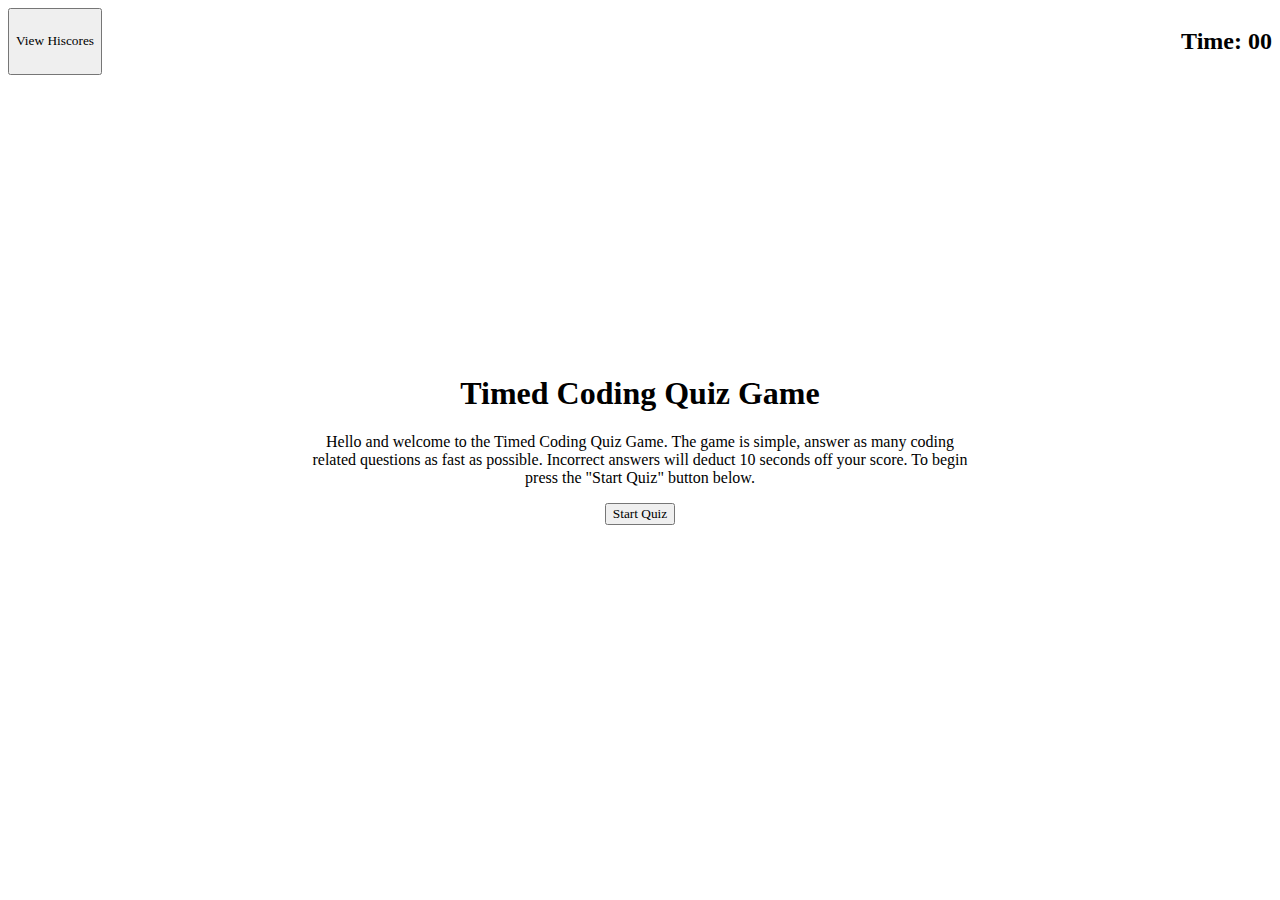
<file: index.html>
<!DOCTYPE html>
<html lang="en">
<head>
    <meta charset="UTF-8">
    <meta http-equiv="X-UA-Compatible" content="IE=edge">
    <meta name="viewport" content="width=device-width, initial-scale=1.0">

    
    <link href="style.css" rel="stylesheet">
    <script defer src="script.js"></script>
    <title>JavaScript Quiz App</title>
</head>


<body>
    <header>
        <button id="hiscores-btn">View Hiscores</button>
        <h2 id="timer">Time: 00</h2>
    </header>

    <main>
        <div id="quiz-start">
            <div class="homescreen" id="home-screen">
                <h1>Timed Coding Quiz Game</h1>
                <p> Hello and welcome to the Timed Coding Quiz Game.
                    The game is simple, answer as many coding related questions
                    as fast as possible. Incorrect answers will deduct 10 seconds off
                    your score. To begin press the "Start Quiz" button below.
                </p>
                <button id="start-btn">Start Quiz</button>
            </div>
        </div>

        <div class="hide" id="question-screen">
            <h2 id="question-prompt"></h2>
            <div class="answers" id="answers"></div>
        </div>

        <div class="hide" id="quiz-finish">
            <h2>End of the Quiz</h2>
            <p>Final score: <span id="score-final"></span></p>
            <p>Please enter your initials: <input type="text" id="name-input" max="2" />
                <button id="submit-btn">Submit</button>
            </p>
        </div>
    </main>
    
    <div id="feedback" class="hide"></div>



</body>
</html>
</file>
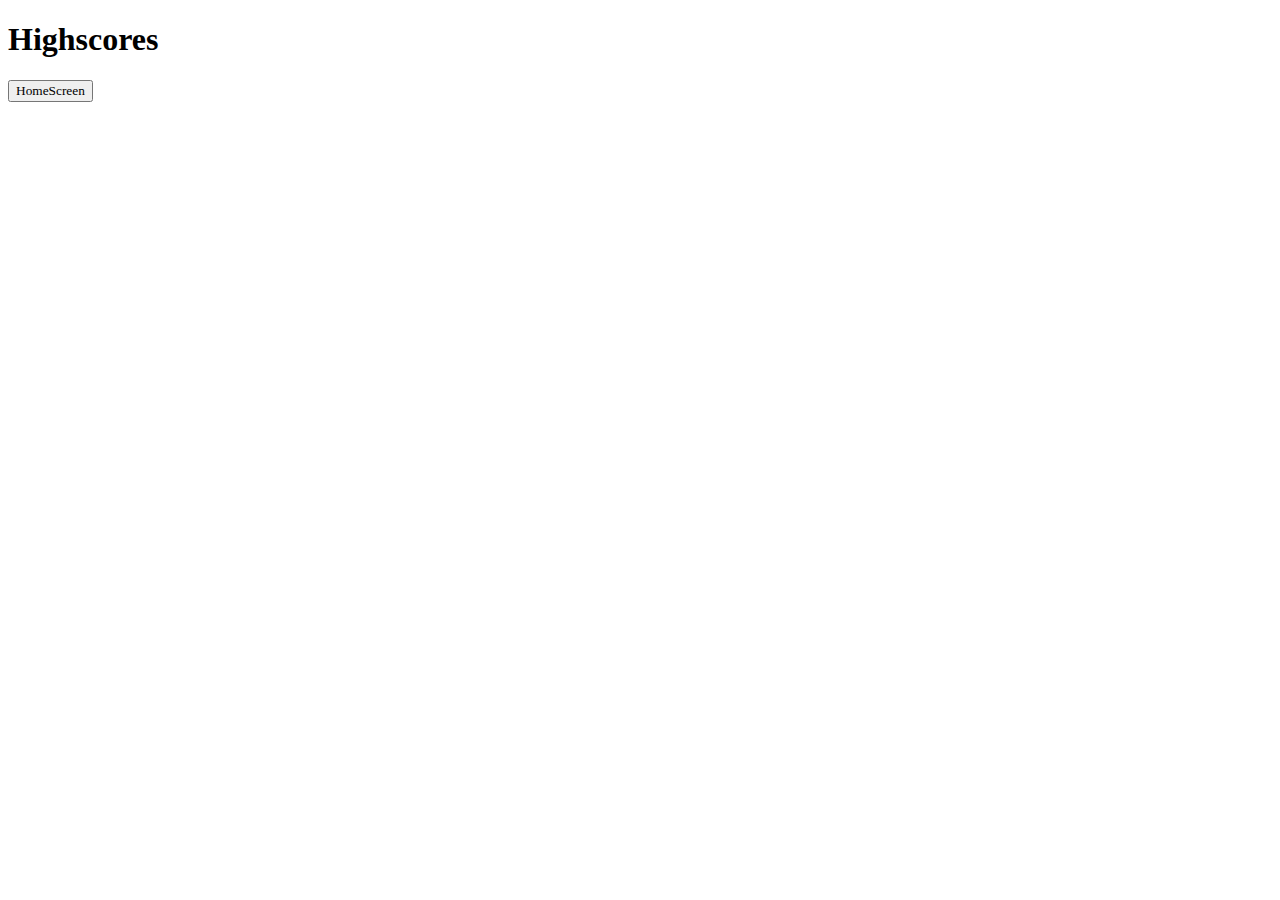
<file: highscores.html>
<!DOCTYPE html>
<html lang="en">
<head>
    <meta charset="UTF-8">
    <meta http-equiv="X-UA-Compatible" content="IE=edge">
    <meta name="viewport" content="width=device-width, initial-scale=1.0">

    <link href="style.css" rel="stylesheet">
    <script defer src="highscores.js"></script>

    <title>Coding Quiz Highscores</title>
</head>
<body>
    <main id="highscore-container">
        <h1>Highscores</h1>
        <ol id="highscores-list"></ol>
        <button id="homescreen-btn">HomeScreen</button>
    </main>
    
</body>
</html>
</file>
<file: style.css>
*, *::before, *::after {
    box-sizing: border-box;
    font-family: 'Times New Roman', Times, serif;
}

header {
    display: flex;
    justify-content: space-between;
}


h1 {
    color: black;
}

#quiz-start {
    margin-top: 300px;

}

.homescreen {
    text-align: center;
    padding-left: 100px;
    padding-right: 100px;
    margin-right: 200px;
    margin-left: 200px;
}

.hide {
    display: none;
}
</file>
